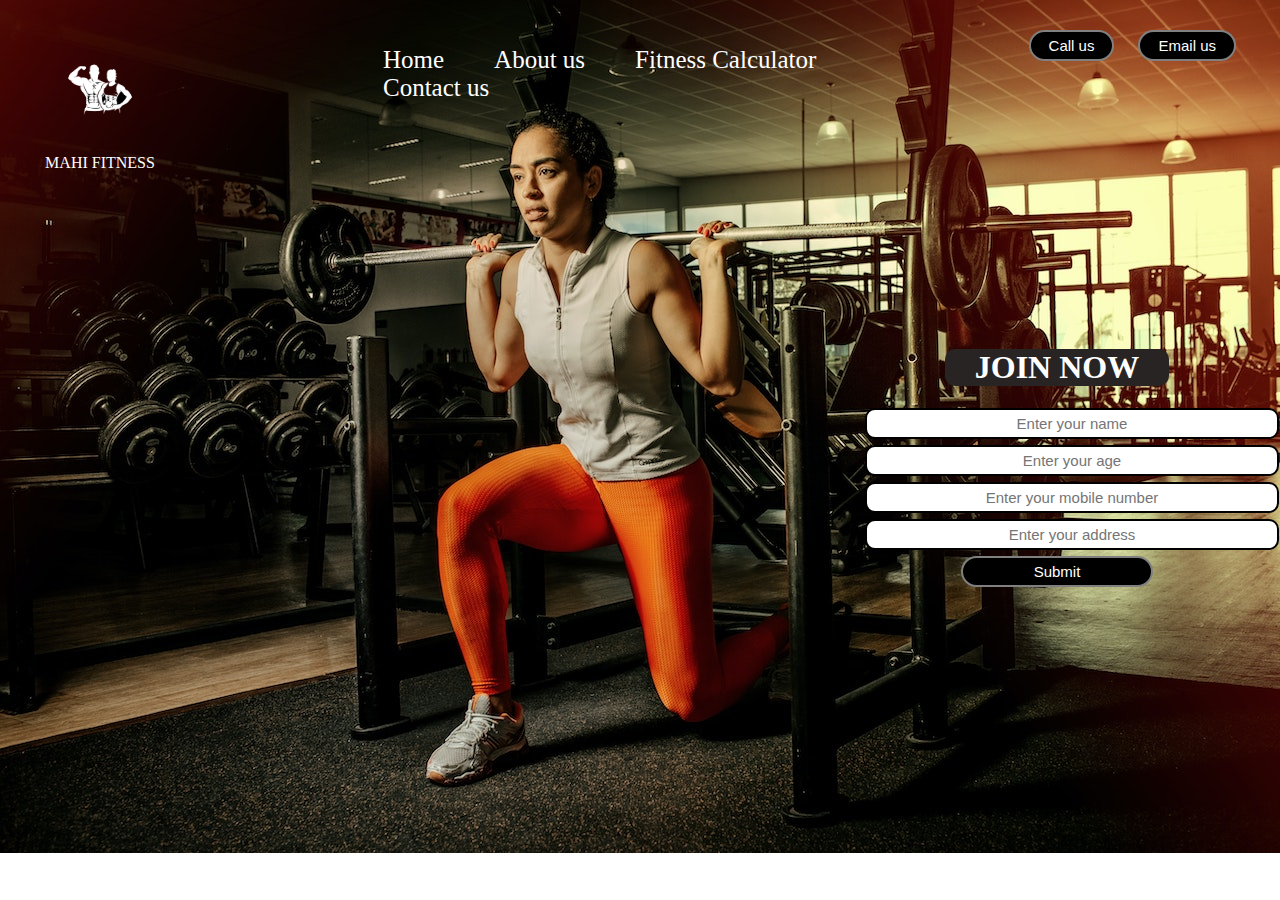
<file: index.html>
<!DOCTYPE html>
<html lang="en">

<head>
    <meta charset="UTF-8">
    <meta http-equiv="X-UA-Compatible" content="IE=edge">
    <meta name="viewport" content="width=device-width, initial-scale=1.0">
    <title>Mahi Fitness</title>
</head>
<link rel="stylesheet" href="css/style.css">

<body>
    <header class="header">

        <!-- left box for logo -->
        <div class="left">
            <img src="img/—Pngtree—physical fitness sport gym logo_5172932.png" alt="">
            <div>MAHI FITNESS</div>
        </div>

        <!-- mid box for navigator -->
        <div class="mid">
            <ul class="navbar">
                <li><a href="#">Home</a></li>
                <li><a href="#">About us</a></li>
                <li><a href="#">Fitness Calculator</a></li>
                <li><a href="#">Contact us</a></li>
            </ul>

        </div>

        <!-- right box for button -->
        <div class="right">
            <button class="btn">Call us</button>
            <button class="btn">Email us</button>

        </div>
    </header>
    <div class="container">
        <h1>JOIN NOW</h1>
        <form action="noaction.php">
            <div class="form-group">
                <input type="text" name="" placeholder="Enter your name">
            </div>
            <div class="form-group">
                <input type="text" name="" placeholder="Enter your age">
            </div>
            <div class="form-group">
                <input type="text" name="" placeholder="Enter your mobile number">
            </div>
            <div class="form-group">
                <input type="text" name="" placeholder="Enter your address">
            </div>
            <button class="btn">Submit</button>
        </form>
    </div>
</body>

</html>
</file>
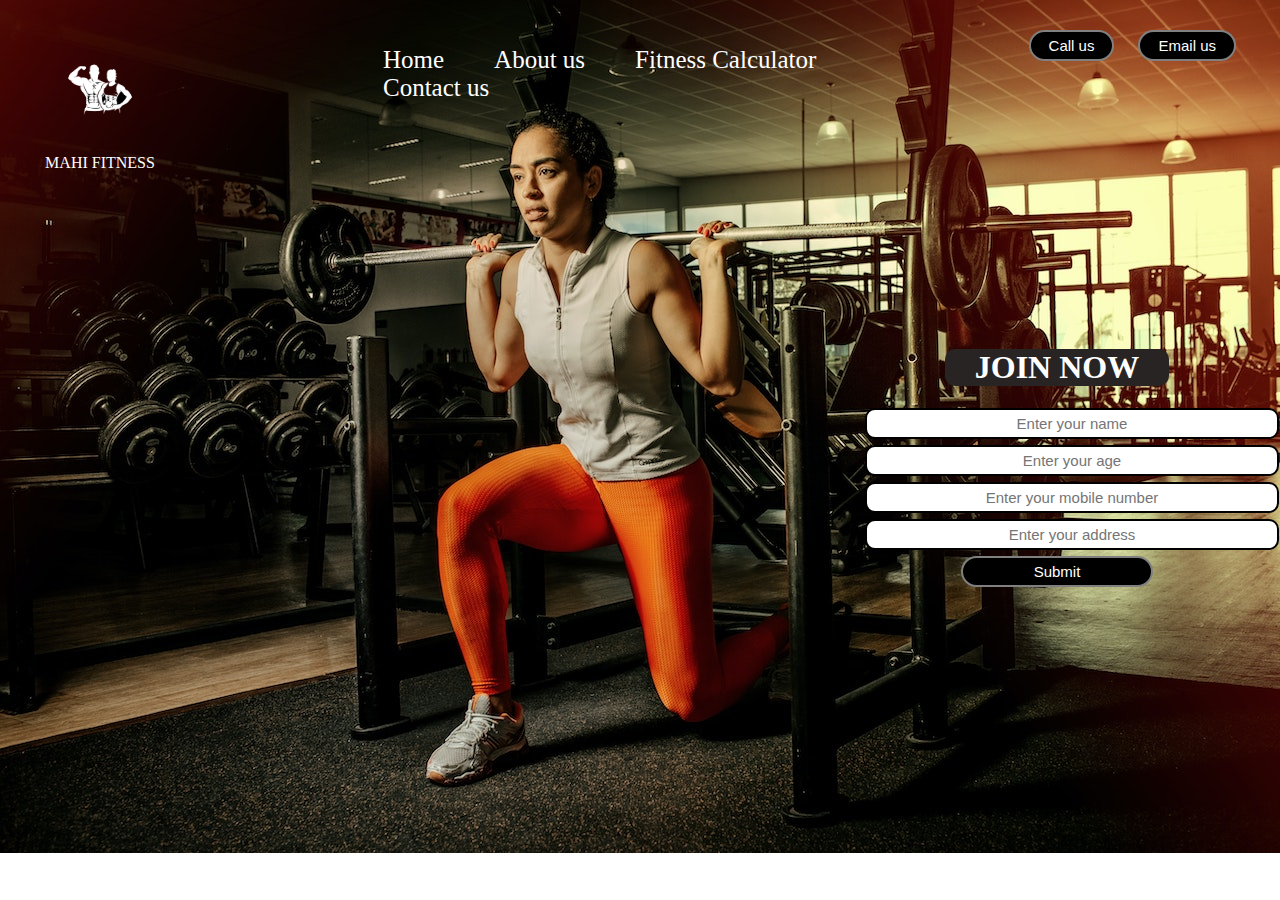
<file: Gym.html>
<!DOCTYPE html>
<html lang="en">

<head>
    <meta charset="UTF-8">
    <meta http-equiv="X-UA-Compatible" content="IE=edge">
    <meta name="viewport" content="width=device-width, initial-scale=1.0">
    <title>Mahi Fitness</title>
</head>
<link rel="stylesheet" href="css/style.css">

<body>
    <header class="header">

        <!-- left box for logo -->
        <div class="left">
            <img src="img/—Pngtree—physical fitness sport gym logo_5172932.png" alt="">
            <div>MAHI FITNESS</div>
        </div>

        <!-- mid box for navigator -->
        <div class="mid">
            <ul class="navbar">
                <li><a href="#">Home</a></li>
                <li><a href="#">About us</a></li>
                <li><a href="#">Fitness Calculator</a></li>
                <li><a href="#">Contact us</a></li>
            </ul>

        </div>

        <!-- right box for button -->
        <div class="right">
            <button class="btn">Call us</button>
            <button class="btn">Email us</button>

        </div>
    </header>
    <div class="container">
        <h1>JOIN NOW</h1>
        <form action="noaction.php">
            <div class="form-group">
                <input type="text" name="" placeholder="Enter your name">
            </div>
            <div class="form-group">
                <input type="text" name="" placeholder="Enter your age">
            </div>
            <div class="form-group">
                <input type="text" name="" placeholder="Enter your mobile number">
            </div>
            <div class="form-group">
                <input type="text" name="" placeholder="Enter your address">
            </div>
            <button class="btn">Submit</button>
        </form>
    </div>
</body>

</html>
</file>
<file: css/style.css>
body{
    color: white;
    margin: 0px;
    padding: 0px;
    background: url('../img/pexels-jonathan-borba-3076514.jpg');
    background-repeat: no-repeat;
    background-size: cover;

}

.left{
    display: inline-block;
    position: absolute;
    left: 40px;
    top: 30px;
}
.left img{
    width: 120px;
    filter:invert(100%);
}
.left div{
    
    text-align: center;
}
.mid{
    display: block;
    width: 50%;
    margin: 30px auto; 
}
.right{
    display: inline-block;
    position: absolute;
    right: 34px;
    top: 30px;
}
.navbar{
    display: inline-block;
}
.navbar li
{
    display: inline-block;
    font-size: 25px;

}
.navbar li a{
    color: white;
    text-decoration: none;
    padding: 34px 23px;
}
.navbar li a:hover,.navbar li a.active{
    color: grey;
}
.btn{
    margin: 0px 10px;
    background-color: black;
    color: white;
    padding: 5px 18px;
    border: 2px solid grey;
    border-radius: 20px;
    font-size: 15px;
    cursor: pointer;
}
.btn:hover{
    background-color: grey;
}
.container{
    /* margin: 20px 30px; */
    padding-top: 180px;
    padding-left:865px;
    width: 30%;
    border-radius: 15px;
}
.form-group input{
    text-align: center;
    display: block;
    width: 400px;
    padding: 5px;
    border: 2px solid black;
    margin: 6px auto;
    font-size: 15px;
    border-radius: 10px;
}
.container h1{
    text-align: center;
    color: #ffffff;
    background: rgb(41, 36, 36);
    margin-left: 80px;
    margin-right: 80px;
    border-radius: 10px
}
.container button{
    display: block;
    width: 50%;
    margin: auto;
}






@media only screen and (-webkit-min-device-pixel-ratio: 2) {
    body {
      /* background: center/cover no-repeat url('../img/alexander-jawfox-Kl2t5U6Gkm0-unsplash.jpg'); */
      font-size: 5px;
    }
    /* .navbar li{
        font-size: 5px;
    }
    .left img{
        width: 30px;
    }
    .left{
        font-size: 5px;
        left: 10px;
        top: 10px;
    }
    .mid{
        font-size: 5px;
        width: 80%;
        margin: 0px;

    }
    .navbar li a{
        font-size: 5px;
        padding: 3px 3px;
    }
    .right{
        margin-left: 150px;
    }
    .btn{
        font-size: 5px;
        
    }
    .container{
        padding-left: 0px;
    }
    .form-group input{
        width: 150px;
    }*/
  }
</file>
